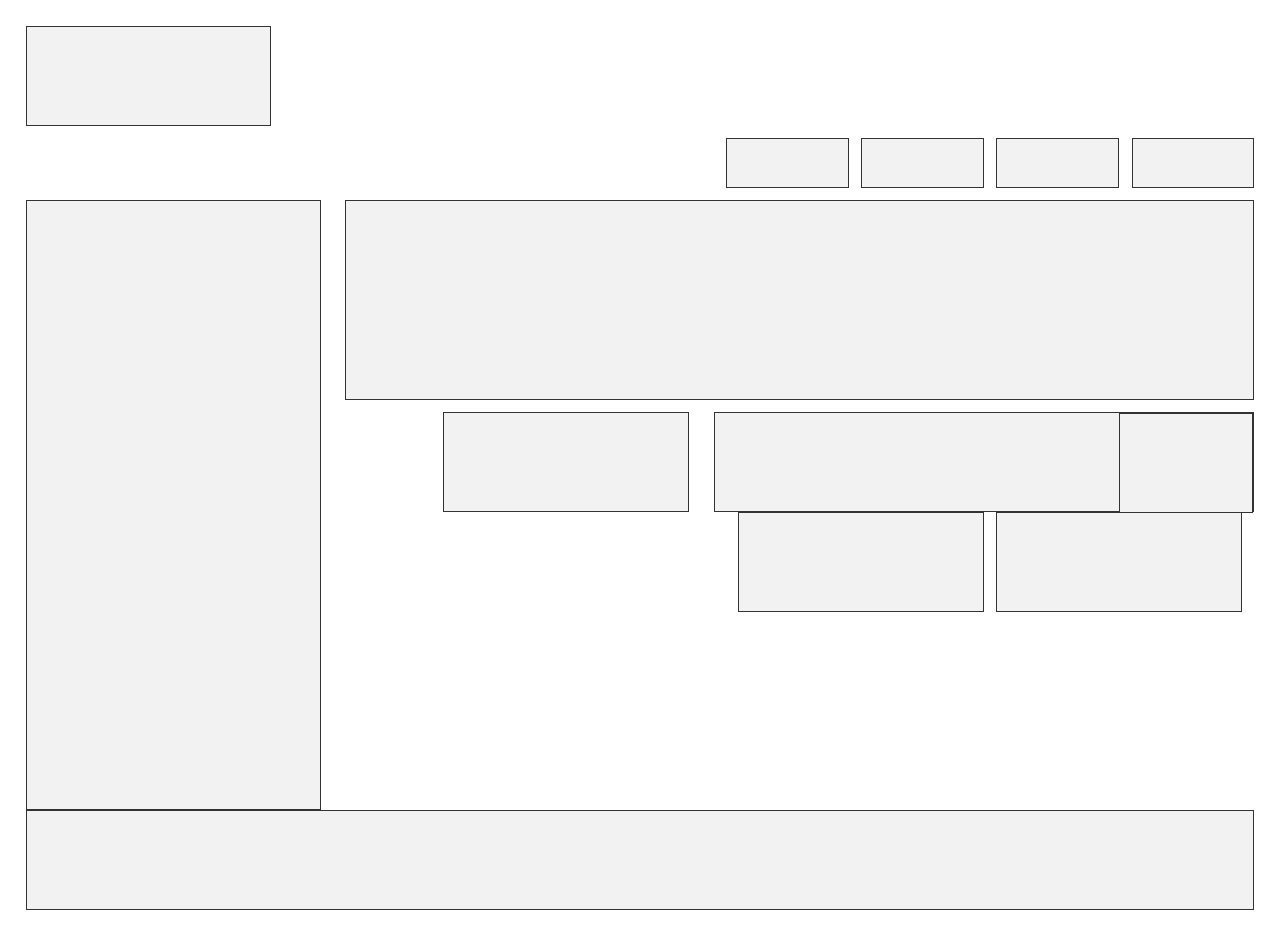
<file: magazine/index.html>
<!DOCTYPE html>
<html>

<head>
	<link rel="stylesheet" type="text/css" href="css/style.css">
</head>

<body>
		<header class="box"></header>
		<nav class="clearfix">
			<ul>
				<li class="box">  </li>
				<li class="box">  </li>
				<li class="box">  </li>
				<li class="box">  </li>
			</ul>
		</nav>

		<aside class="box"></aside>

		<section class="box"></section>

		<div class="clearfix">
			<div class="box half-column">
			<div class="box half-column-right"></div>

		</div>

		<div>
			<div class="box third-column"></div>
			<div class="box third-column"></div>
			<div class="box third-column"></div>
		</div>

		<footer class="box"></footer>
</body>

</html>
</file>
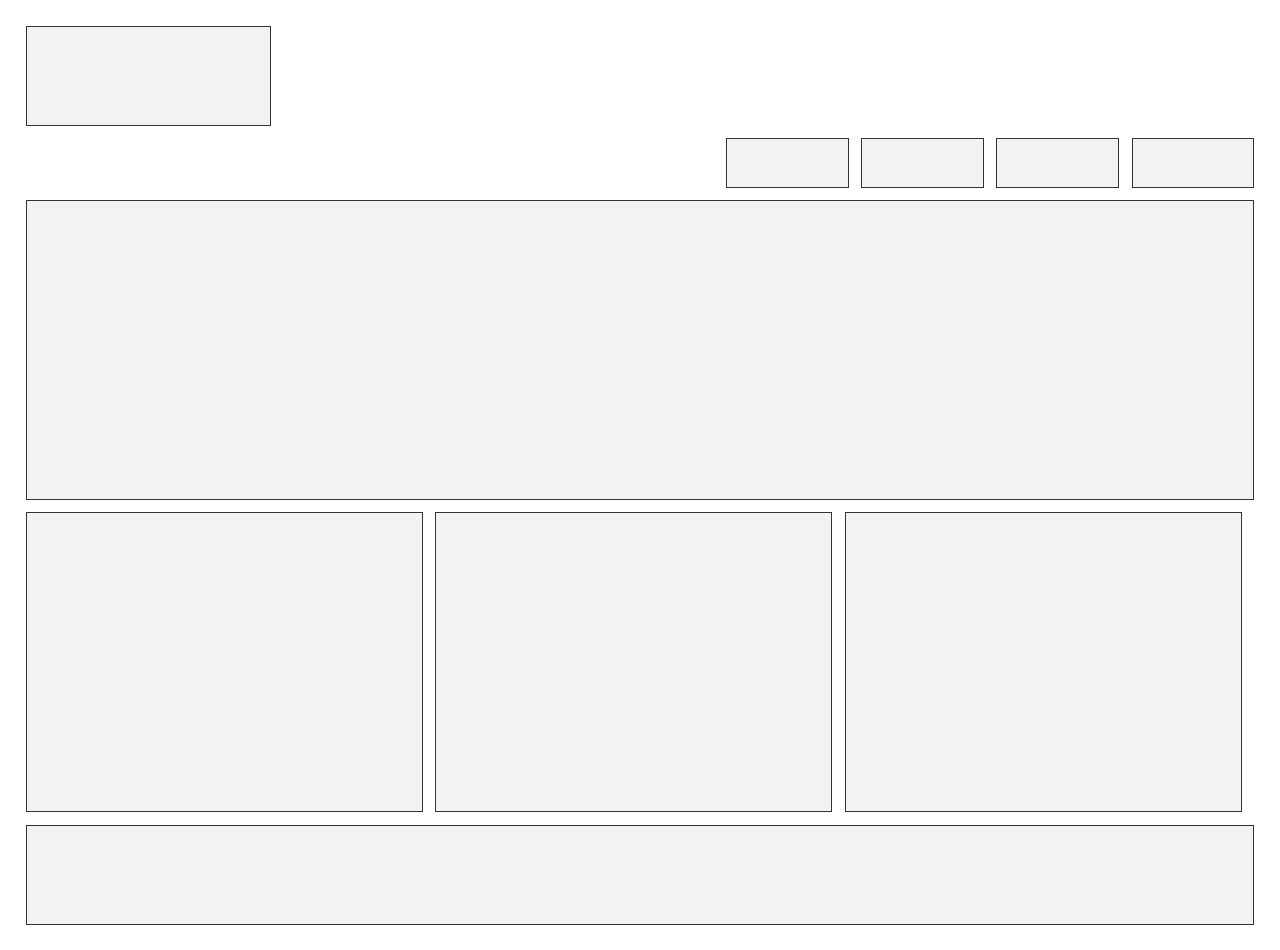
<file: marketing-with-nav/index.html>
<!DOCTYPE html>
<html>

<head>
	<link rel="stylesheet" type="text/css" href="css/style.css">
</head>

<body>
		<header class="box"></header>
		<nav class="clearfix">
			<ul>
				<li class="box">  </li>
				<li class="box">  </li>
				<li class="box">  </li>
				<li class="box">  </li>
			</ul>
		</nav>


		<div>
			<section class="box"></section>
		</div>

		<div class="clearfix">
			<div class="box third-column"></div>
			<div class="box third-column"></div>
			<div class="box third-column"></div>
		</div>

		<footer class="box "></footer>
</body>

</html>
</file>
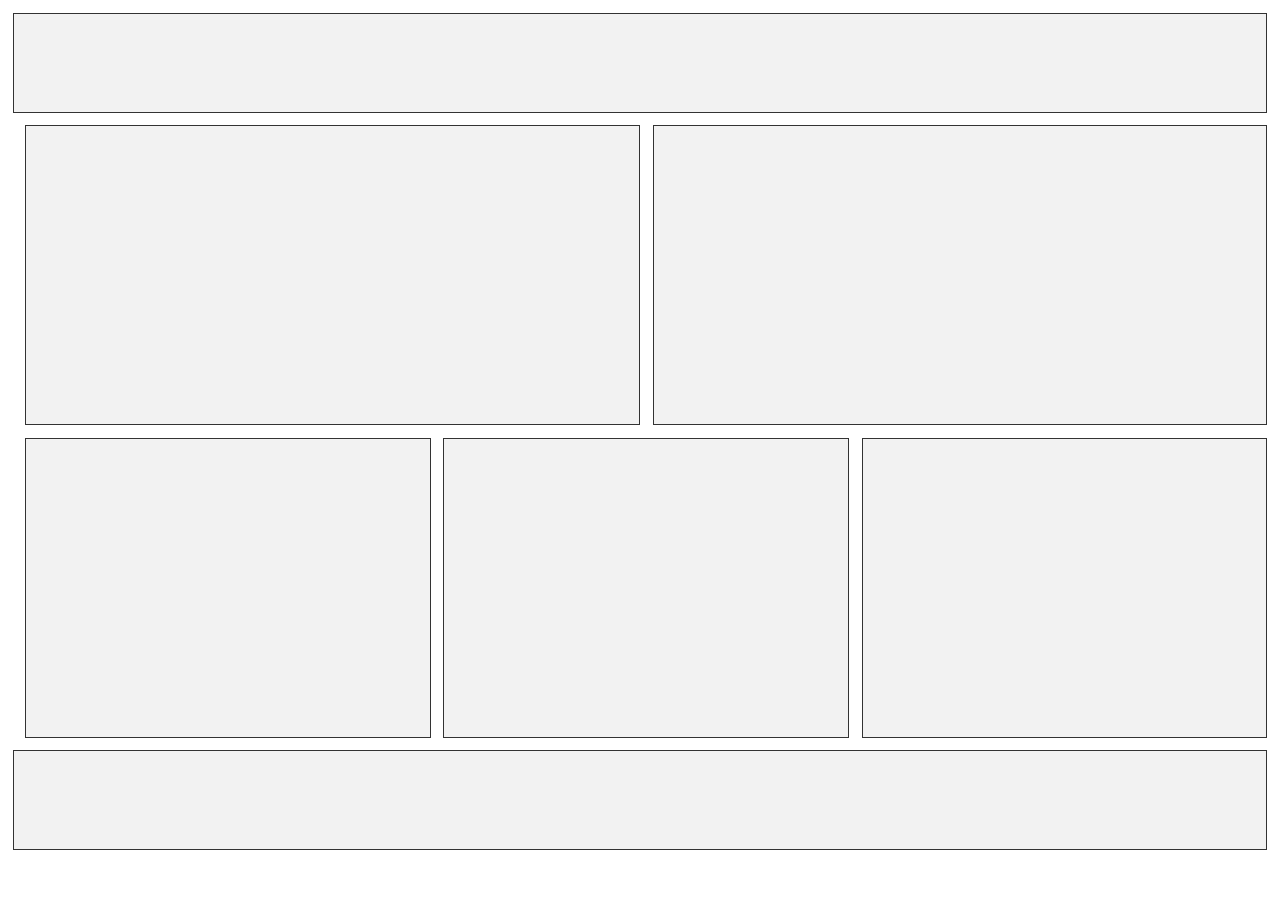
<file: simple-marketing/index.html>
<!DOCTYPE html>
<html>

<head>
	<link rel="stylesheet" type="text/css" href="css/style.css">
</head>

<body>
		<header class="box clearfix"></header>

		<div>
			<section class="box half-column" ></section>
			<section class="box half-column" ></section>
		</div>

		<div class="clearfix">
			<div class="box third-column"></div>
			<div class="box third-column"></div>
			<div class="box third-column"></div>
		</div>

		<footer class="box"></footer>
</body>

</html>
</file>
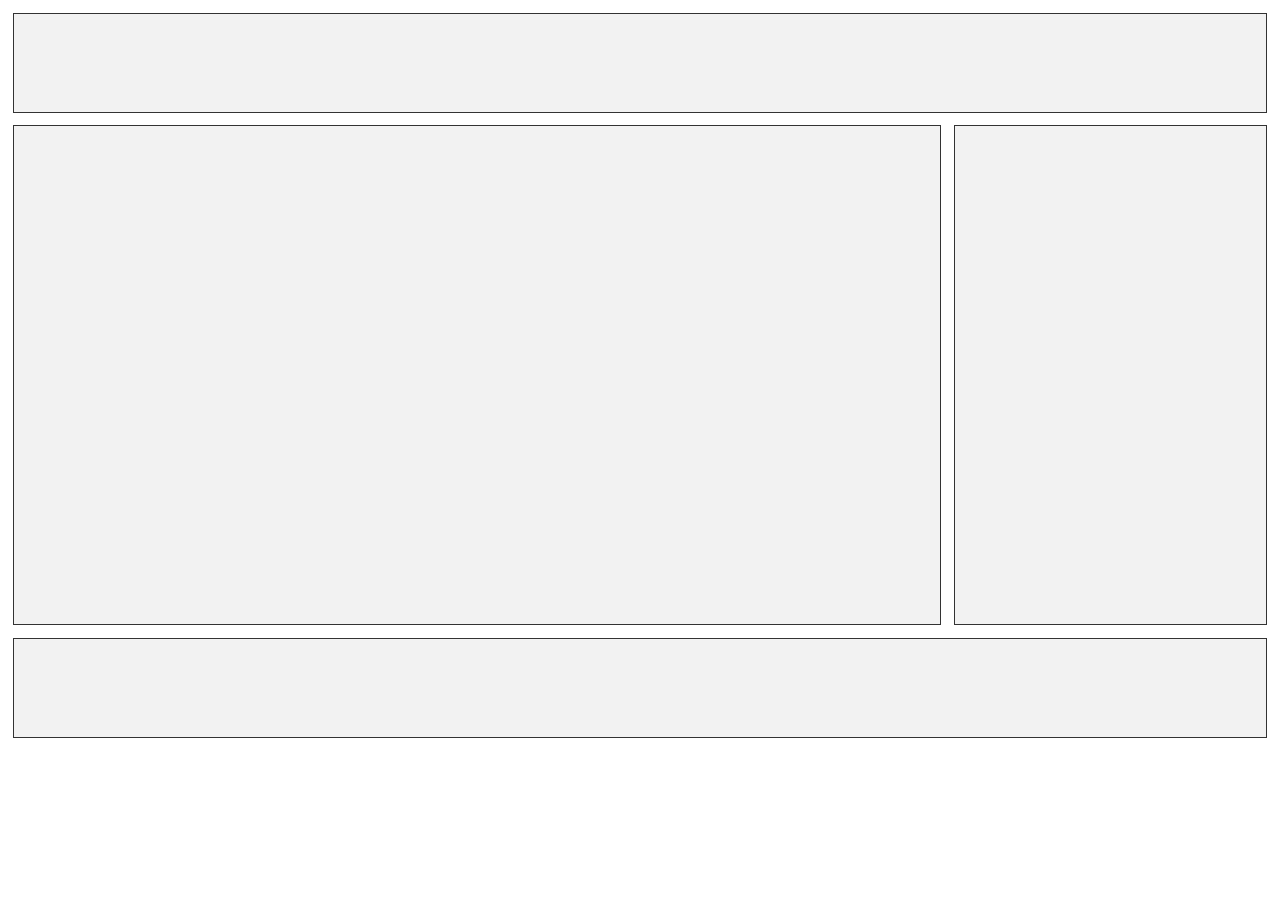
<file: two-column/index.html>
<!DOCTYPE html>
<html>

<head>
	<link rel="stylesheet" type="text/css" href="css/style.css">
</head>

<body>
		<header class="box"></header>
		<section class="box"></section>
		<aside class="box"></aside>
		<footer class="box"></footer>
</body>

</html>
</file>
<file: magazine/css/style.css>
* {
  margin: 0;
  padding: 0;
  box-sizing: border-box;
}

.box{
	background-color: #f2f2f2;
	border: solid 1px #333;
}

body{
	margin:2%;

}


.half-column{
	height: 100px;
	width: 44%;
	float: right;
	margin-left: 1%;
}

.half-column-right{
	height: 100px;
	width: 25%;
	float: right;
}

.third-column{
	height: 100px;
	width: 20%;
	float: right;
	margin-right: 1%;
}

aside{
	width: 24%;
	height: 610px;
	float: left;
	margin-right: 1%;
}

footer {
	width: 100%;
	height: 100px;
	clear: both;
}

header{
	height: 100px;
	width: 20%;
	margin-bottom: 1%;'
	float: left;
}


li{
	float: right;
	height: 50px;
	width: 10%;
	margin-left: 1%;
	margin-bottom: 1%;
	display: inline;
}


section{
	width: 74%;
	height: 200px;
	margin-bottom: 1%;
	float: right;
}

footer{
	margin-top: 1%;
}

.clearfix::after {
content: ".";
visibility: hidden;
display: block;
height: 0;
clear: both;
}
</file>
<file: marketing-with-nav/css/style.css>
* {
  margin: 0;
  padding: 0;
  box-sizing: border-box;
}

.box{
	background-color: #f2f2f2;
	border: solid 1px #333;
}

body{
	margin:2%;

}


.half-column{
	height: 300px;
	width: 49%;
	float: left;
	margin-left: 1%;
}

.third-column{
	height: 300px;
	width: 32.333%;
	float: left;
	margin-right: 1%;
}


footer {
	width: 100%;
	height: 100px;
	clear: both;
}

header{
	height: 100px;
	width: 20%;
	margin-bottom: 1%;'
	float: left;
}


li{
	float: right;
	height: 50px;
	width: 10%;
	display: inline-block;
	margin-left: 1%;
	margin-bottom: 1%;
}


section{
	width: 100%;
	height: 300px;
	margin-bottom: 1%;
}

footer{
	margin-top: 1%;
}

.clearfix::after {
content: ".";
visibility: hidden;
display: block;
height: 0;
clear: both;
}
</file>
<file: simple-marketing/css/style.css>
* {
  margin: 0;
  padding: 0;
  box-sizing: border-box;
}

.box{
	background-color: #f2f2f2;
	border: solid 1px #333;
}

body{
	padding:1%;

}

.half-column{
	height: 300px;
	width: 49%;
	float: left;
	margin-left: 1%;
}

.third-column{
	height: 300px;
	width: 32.333%;
	float: left;
	margin-left: 1%;
}


header,
footer {
	width: 100%;
	height: 100px;
}

header{
	margin-bottom: 1%;

}

footer{
	margin-top: 1%;
}

section{
	margin-bottom: 1%;
}

.clearfix::after {
content: ".";
visibility: hidden;
display: block;
height: 0;
clear: both;
}
</file>
<file: two-column/css/style.css>
* {
  margin: 0;
  padding: 0;
  box-sizing: border-box;
}

.box{
	background-color:#f2f2f2;
	border: solid 1px #333;
}

body{
	padding:1%;

}

section{
	width: 74%;
	float: left;
	height: 500px;
	margin-right:1%;
	margin-bottom: 1%;

}

aside{
	width: 25%;
	height: 500px;
	float:right;


}

header,
footer {
	width: 100%;
	height: 100px;
}

header{
	margin-bottom: 1%;

}

footer{
	clear:both;

}
</file>
